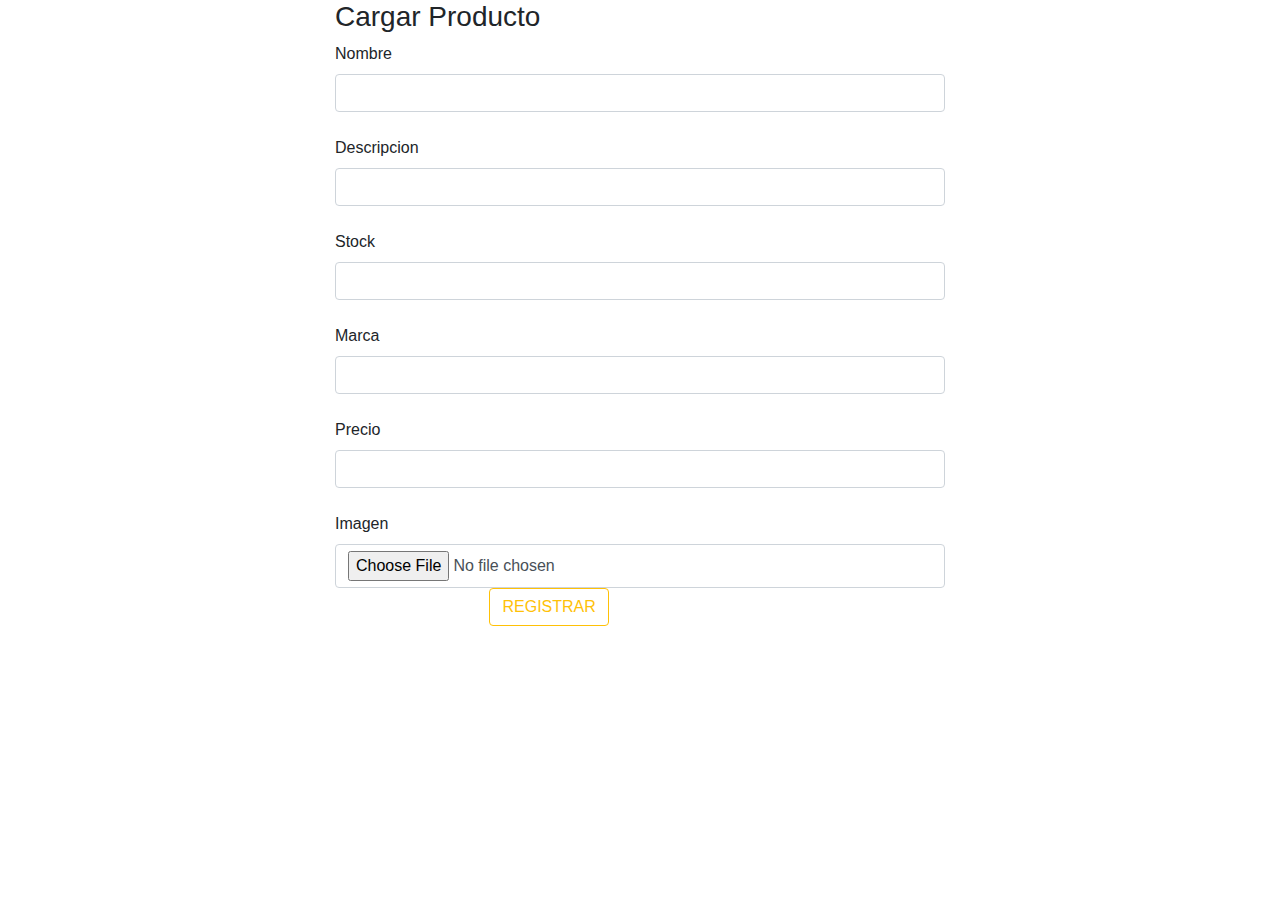
<file: src/main/resources/templates/formulario.html>
<!DOCTYPE html>
<html lang="es" xmlns:th="http://www.thymeleaf.org">
<head>
	<meta charset="utf-8">
	<title>Registrar producto</title>
	<!-- Bootstrap css -->
	<link rel="stylesheet" href="https://cdn.jsdelivr.net/npm/bootstrap@4.0.0/dist/css/bootstrap.min.css" integrity="sha384-Gn5384xqQ1aoWXA+058RXPxPg6fy4IWvTNh0E263XmFcJlSAwiGgFAW/dAiS6JXm" crossorigin="anonymous">
	<!-- css -->
	<link type="text/css" rel="stylesheet" th:href="@{/css/style.css}">

</head>
<body>
	<div th:replace="~{layout :: header}"></div>
	
	<div class="container-fluid">
		<div class="row">
			<div class="col-3">
			</div>
			<div class="col-6 formulario">
				<h3>Cargar Producto</h3>
				<form th:object="${formulario}" th:action="${band}?@{/modificarProducto}:@{/guardarProducto}" method="post" enctype="multipart/form-data">
					
					<!-- Para que cuando se modifique un producto, no se modificaran el codigo ni estado: -->
					<input type="hidden" class="form-control" th:if="${band}" th:field="*{codigo}">
					<input type="hidden" class="form-control" th:if="${band}" th:field="*{estado}">
					
					<div class="form-group mb-3">
						
						<label class="form-label">Nombre</label>
						<input class="form-control" type="text" th:field="*{nombre}"><br>
						<!-- <label class="form-label" th:if="${band == false}">Codigo</label>
						<input class="form-control" type="number" th:field="*{codigo}" th:if="${band == false}"><br>  -->
						<label class="form-label">Descripcion</label>
						<input class="form-control" type="text" th:field="*{descripcion}"><br>
						<label class="form-label">Stock</label>
						<input class="form-control" type="number" th:field="*{stock}"><br>
						<label class="form-label">Marca</label>
						<input class="form-control" type="text" th:field="*{marca}"><br>
						<label class="form-label">Precio</label>
						<input class="form-control" type="number" th:field="*{precio}"><br> <!-- Permitir decimales se usa el atributo step -> CSS -->
						
						<label class="form-label">Imagen</label>
						<input class="form-control" type="file" name="file" accept="image/png, image/jpeg, image/gif, image/x-png, image/jpg" onchange="loadFile(event)" >
							<img id="output" style="width:150px; padding:3px">
						
						<input class="btn btn-outline-warning" type="submit" value="REGISTRAR">
						 
					</div>
				</form>
			</div>
			<div class="col-3">
			</div>
		</div>
	</div>
	
	<div th:replace="~{layout :: footer}"></div>
	
	<script src="https://code.jquery.com/jquery-3.2.1.slim.min.js" integrity="sha384-KJ3o2DKtIkvYIK3UENzmM7KCkRr/rE9/Qpg6aAZGJwFDMVNA/GpGFF93hXpG5KkN" crossorigin="anonymous"></script>
	<script src="https://cdn.jsdelivr.net/npm/popper.js@1.12.9/dist/umd/popper.min.js" integrity="sha384-ApNbgh9B+Y1QKtv3Rn7W3mgPxhU9K/ScQsAP7hUibX39j7fakFPskvXusvfa0b4Q" crossorigin="anonymous"></script>
	<script src="https://cdn.jsdelivr.net/npm/bootstrap@4.0.0/dist/js/bootstrap.min.js" integrity="sha384-JZR6Spejh4U02d8jOt6vLEHfe/JQGiRRSQQxSfFWpi1MquVdAyjUar5+76PVCmYl" crossorigin="anonymous"></script>
</body>
</html>
</file>
